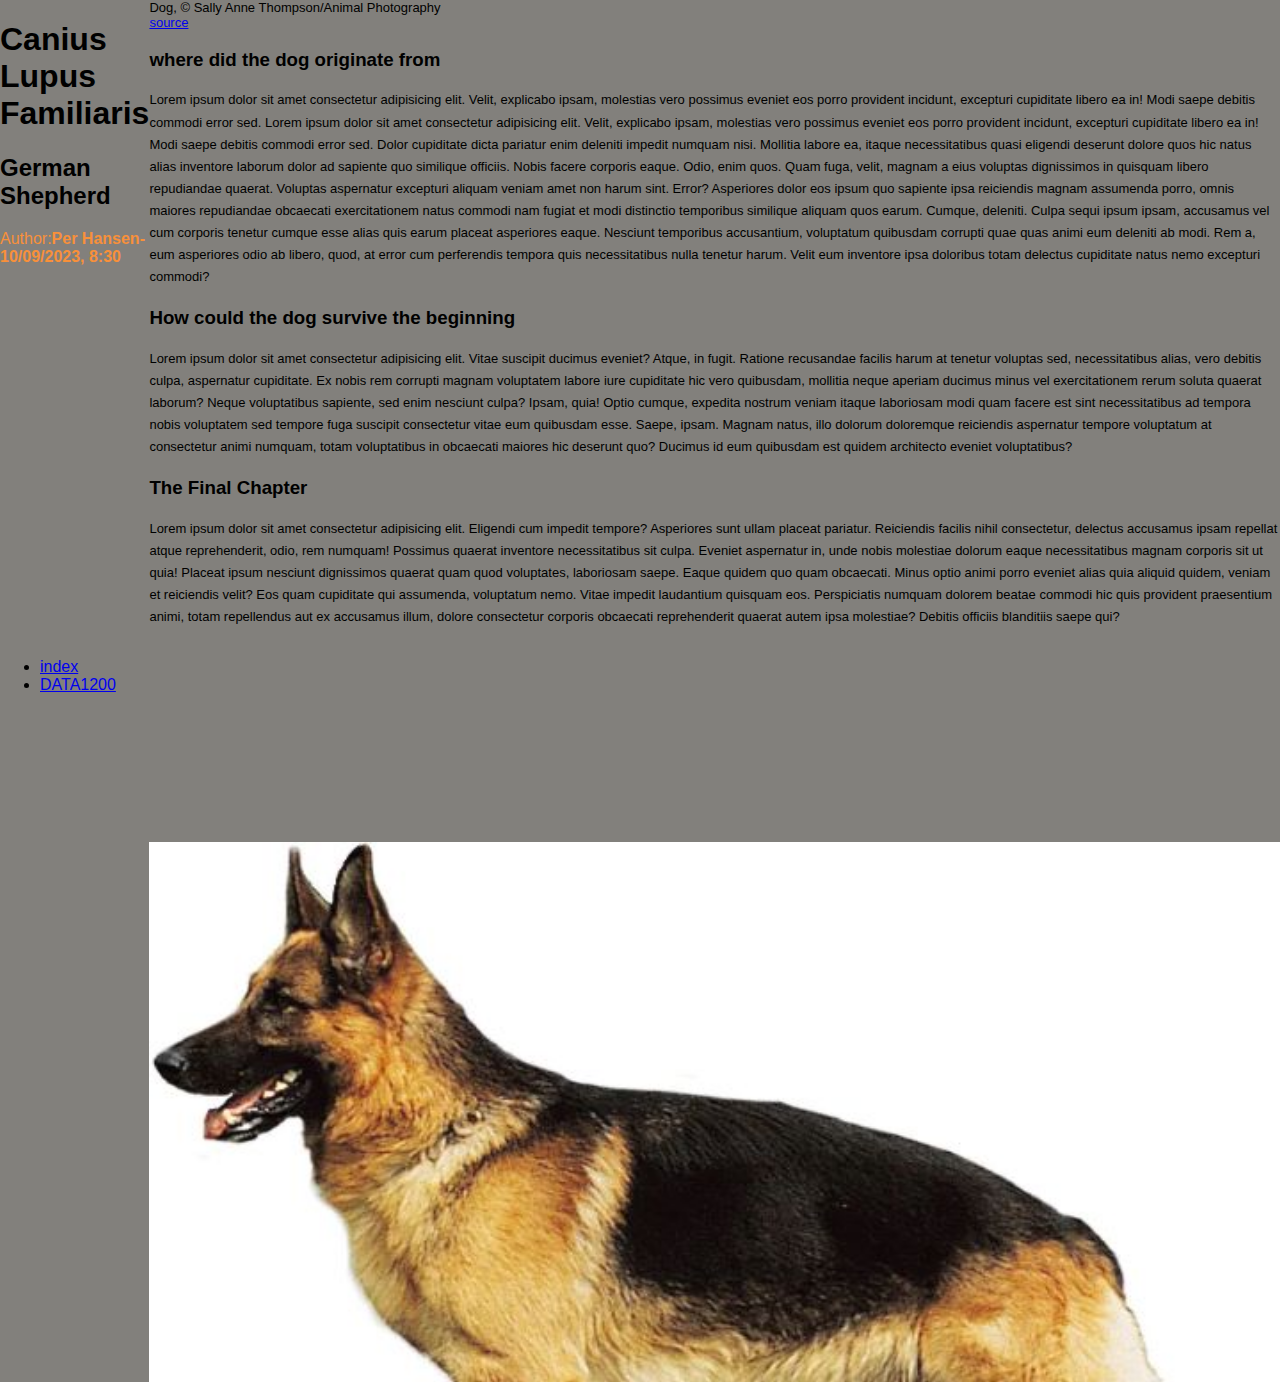
<file: static/indexGrid.html>
<!DOCTYPE html>
<html lang="en">
<head>
    <meta charset="UTF-8">
    <meta name="viewport" content="width=device-width, initial-scale=1.0">
    <meta name="description" content="Dog article">
    <title>Tittel</title>
    <link rel="stylesheet" href="CSS/style.css">
</head>
<body>
    <main class="wrapper">
        <article class="main-box">
            <h1>Canius Lupus Familiaris</h1>
            <h2>German Shepherd</h2>
            <div id="author">Author:<strong>Per Hansen- 10/09/2023, 8:30</strong></div>
        </article>
        <div class="image-box">
            <!-- Bilde blir henta i css filen. De gjorde det sånn på en powerpoint fra en forelesning så jeg -->
        </div>
        <div class="secondary-box">
            <div class="image-text">
                <div>Dog, © Sally Anne Thompson/Animal Photography</div>
                <div><a href="https://cdn.britannica.com/60/8160-050-08CCEABC/German-shepherd.jpg">source</a></div>
            </div>
            <section>
                <article>
                    <h3>where did the dog originate from</h3>
                    <p class="secondary-paragraph">Lorem ipsum dolor sit amet consectetur adipisicing elit. Velit, explicabo ipsam, molestias vero possimus eveniet eos porro provident incidunt, excepturi cupiditate libero ea in! Modi saepe debitis commodi error sed.
                        Lorem ipsum dolor sit amet consectetur adipisicing elit. Velit, explicabo ipsam, molestias vero possimus eveniet eos porro provident incidunt, excepturi cupiditate libero ea in! Modi saepe debitis commodi error sed.
                        Dolor cupiditate dicta pariatur enim deleniti impedit numquam nisi. Mollitia labore ea, itaque necessitatibus quasi eligendi deserunt dolore quos hic natus alias inventore laborum dolor ad sapiente quo similique officiis.
                        Nobis facere corporis eaque. Odio, enim quos. Quam fuga, velit, magnam a eius voluptas dignissimos in quisquam libero repudiandae quaerat. Voluptas aspernatur excepturi aliquam veniam amet non harum sint. Error?
                        Asperiores dolor eos ipsum quo sapiente ipsa reiciendis magnam assumenda porro, omnis maiores repudiandae obcaecati exercitationem natus commodi nam fugiat et modi distinctio temporibus similique aliquam quos earum. Cumque, deleniti.
                        Culpa sequi ipsum ipsam, accusamus vel cum corporis tenetur cumque esse alias quis earum placeat asperiores eaque. Nesciunt temporibus accusantium, voluptatum quibusdam corrupti quae quas animi eum deleniti ab modi.
                        Rem a, eum asperiores odio ab libero, quod, at error cum perferendis tempora quis necessitatibus nulla tenetur harum. Velit eum inventore ipsa doloribus totam delectus cupiditate natus nemo excepturi commodi?</p>
                    <h3>How could the dog survive the beginning</h3>
                    <p class="secondary-paragraph">Lorem ipsum dolor sit amet consectetur adipisicing elit. Vitae suscipit ducimus eveniet? Atque, in fugit. Ratione recusandae facilis harum at tenetur voluptas sed, necessitatibus alias, vero debitis culpa, aspernatur cupiditate.
                        Ex nobis rem corrupti magnam voluptatem labore iure cupiditate hic vero quibusdam, mollitia neque aperiam ducimus minus vel exercitationem rerum soluta quaerat laborum? Neque voluptatibus sapiente, sed enim nesciunt culpa?
                        Ipsam, quia! Optio cumque, expedita nostrum veniam itaque laboriosam modi quam facere est sint necessitatibus ad tempora nobis voluptatem sed tempore fuga suscipit consectetur vitae eum quibusdam esse. Saepe, ipsam.
                        Magnam natus, illo dolorum doloremque reiciendis aspernatur tempore voluptatum at consectetur animi numquam, totam voluptatibus in obcaecati maiores hic deserunt quo? Ducimus id eum quibusdam est quidem architecto eveniet voluptatibus?</p>
                    <h3> The Final Chapter</h3>
                    <p class="secondary-paragraph">Lorem ipsum dolor sit amet consectetur adipisicing elit. Eligendi cum impedit tempore? Asperiores sunt ullam placeat pariatur. Reiciendis facilis nihil consectetur, delectus accusamus ipsam repellat atque reprehenderit, odio, rem numquam!
                    Possimus quaerat inventore necessitatibus sit culpa. Eveniet aspernatur in, unde nobis molestiae dolorum eaque necessitatibus magnam corporis sit ut quia! Placeat ipsum nesciunt dignissimos quaerat quam quod voluptates, laboriosam saepe.
                    Eaque quidem quo quam obcaecati. Minus optio animi porro eveniet alias quia aliquid quidem, veniam et reiciendis velit? Eos quam cupiditate qui assumenda, voluptatum nemo. Vitae impedit laudantium quisquam eos.
                    Perspiciatis numquam dolorem beatae commodi hic quis provident praesentium animi, totam repellendus aut ex accusamus illum, dolore consectetur corporis obcaecati reprehenderit quaerat autem ipsa molestiae? Debitis officiis blanditiis saepe qui?
                    <lore></lore>
                    <lore></lore>
                    <lore></lore>
            </section>
        </div>
        
        <aside class="aside">
            <ul>
                <li><a href="indexGrid.html">index</a></li>
                <li><a href="secondary/DATA1200.html">DATA1200</a></li>
            </ul>
        </aside>

    </main>
    <footer>

    </footer>
</body>
</html>
</file>
<file: static/CSS/style.css>
body {
    font-family: "Helvetica Neue", Helvetica, Arial, sans-serif;
    font-size: 1rem;
    margin: 0px;
}
.image-text {
    font-size: small;
}
#author {
    color: rgb(248, 144, 58);
}
.wrapper {
    display: grid;
    /* grid-template-columns: */
    /* grid-template-columns: minmax(0vw, 20vw) auto 10vw minmax(10vw, 20vw); */
    grid-template-columns: minmax(10vw, 20vw) auto 10vw minmax(10vw, 20vw);
    grid-auto-rows: minmax(100px, auto);
    background-color: rgb(130, 128, 124);
}
/* .grid-filler-left {
    grid-column: 1 / 2;
    background-color: aqua;
} */
.ad-box {
    grid-column: 3 / 4;
    grid-row: 3 / 6;
    background-color: rgb(249, 236, 236);
}
.logo-box{
    grid-column: 2 / 3;
    grid-row: 2;
    background-color: rgb(249, 236, 236);
    background-image: url("../images/arsTechnica.png");
    background-size: contain;
    background-repeat: no-repeat;
}
.topnav-box {
    grid-column: 3 / 4;
    grid-row: 2;
    background-color: rgb(249, 236, 236);
}
.header-box {
    grid-column: 2 / 3; /* Dette betyr visst start at line 2 end at line 4 */
    grid-row: 3;
    background-color: rgb(249, 236, 236);
    padding-bottom: 25px;
    padding-left: 50px;
}
.image-box {
    grid-column: 2 / 3;
    grid-row: 4;
    background-image: url("../images/dog75.jpg");
    /* background-size: contain; */
    background-size: cover;
    background-repeat: no-repeat;
    min-height: 60vh;
    background-color: rgb(249, 236, 236);
}
.text-box {
    grid-column: 2 / 3;
    grid-row: 5;
    background-color: rgb(249, 236, 236);
    padding-left: 200px;
}

.secondary-paragraph{
    font-family: Arial, Helvetica, sans-serif;
    font-size: 13px;
    line-height: 1.7;
    margin-bottom: 14px;
}
.topnav-box ul {
    list-style-type: none;
    margin: 0;
    padding: 0;
    overflow: hidden;
}
.topnav-box li {
    float: left;
}
.topnav-box a{
    display: block;
    color: purple;
    text-align: center;
    padding: 8px 16px;
    text-decoration: none;
}
.topnav-box li a:hover {
    background-color: green;
    /* color: white; */
}

.test-images img{
    width: 50vw;
    height: 50vh;
}

@media (max-width: 1300px) { 
    .wrapper {grid-template-columns: 1fr}
    /* .grid-filler-left {display: none} */
  }

.oslomet-wrapper {
    display: grid;
    /* grid-template-columns: */
    /* grid-template-columns: minmax(0vw, 20vw) auto 10vw minmax(10vw, 20vw); */
    grid-template-columns: minmax(10vw, 20vw) auto 10vw minmax(10vw, 20vw);
    grid-auto-rows: minmax(100px, auto);
    background-color: white;
}

.oslomet-logo {
    grid-column: 2 / 3;
    grid-row: 1;
    background-image: url("../images/oslomet_logo.png");
    background-size: contain;
    background-repeat: no-repeat;
    background-color: rgb(255, 129, 0);
}
.oslomet-navbar {
    grid-column: 3 / 4;
    grid-row: 1;
    background-color: rgb(255, 129, 0);
    padding-top: 25px;
}

.oslomet-main-box {
    grid-column: 2 / 3;
    grid-row: 2;
    padding-left: 100px;
}

.oslomet-footer {
    grid-column: 2 / 3;
    grid-row: 3;
    background-color: rgb(255, 129, 0);
    padding-left: 30px;
}
.oslomet-footer-inspo {
    grid-column: 3 / 4;
    grid-row: 3;
    background-color: rgb(255, 129, 0);
    padding-left: 30px;
}
.oslomet-navbar ul {
    list-style-type: none;
    margin: 0;
    padding: 0;
    overflow: hidden;
}
.oslomet-navbar li {
    float: left;
}
.oslomet-navbar a{
    display: block;
    color: black;
    text-align: center;
    padding: 8px 16px;
    text-decoration: none;
}
.oslomet-navbar li a:hover {
    background-color: rgb(254, 151, 47);
    /* color: white; */
}

@media (max-width: 1300px) { 
    .oslomet-wrapper {grid-template-columns: 1fr}
    /* .grid-filler-left {display: none} */
  }

.oslomet-filler-top {
    grid-column: 1 / 5;
    grid-row: 1;
    background-color: rgb(255, 129, 0);
}
.oslomet-filler-bottom {
    grid-column: 1 / 5;
    grid-row: 3;
    background-color: rgb(255, 129, 0);
}
</file>
